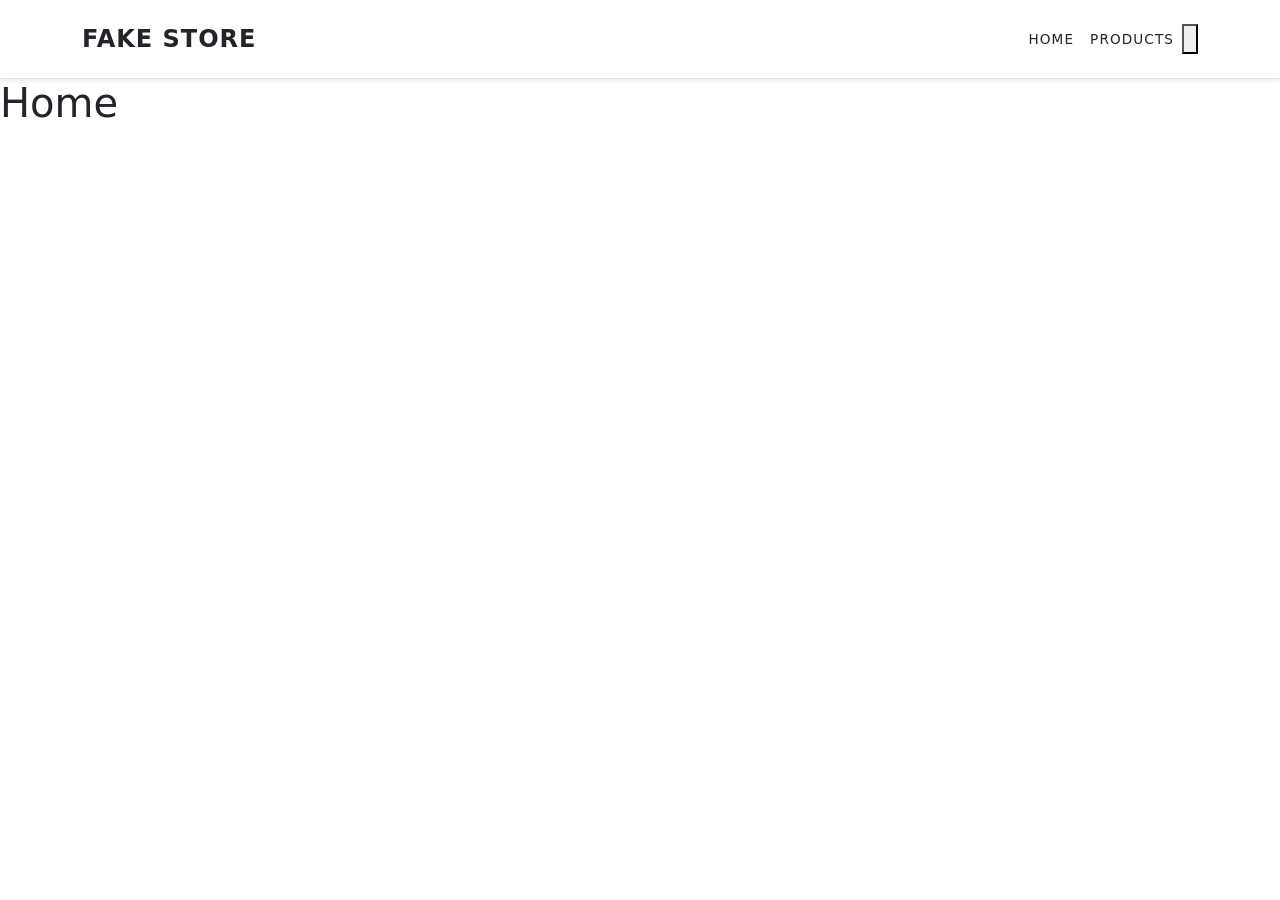
<file: index.html>
<!doctype html>
<html lang="en">
  <head>
    <meta charset="utf-8">
    <meta name="viewport" content="width=device-width, initial-scale=1">
    <title>Bootstrap demo</title>
    <link href="https://cdn.jsdelivr.net/npm/bootstrap@5.3.8/dist/css/bootstrap.min.css" rel="stylesheet" integrity="sha384-sRIl4kxILFvY47J16cr9ZwB07vP4J8+LH7qKQnuqkuIAvNWLzeN8tE5YBujZqJLB" crossorigin="anonymous">
    <link rel="stylesheet" href="/css/styles.css">
  </head>
  <body>
    <div id="navbar"></div>
    <h1>Home</h1>

    <script src="https://cdn.jsdelivr.net/npm/bootstrap@5.3.8/dist/js/bootstrap.bundle.min.js" integrity="sha384-FKyoEForCGlyvwx9Hj09JcYn3nv7wiPVlz7YYwJrWVcXK/BmnVDxM+D2scQbITxI" crossorigin="anonymous"></script>
    <script type="module" src="/js/main.js"></script>
  </body>
</html>
</file>
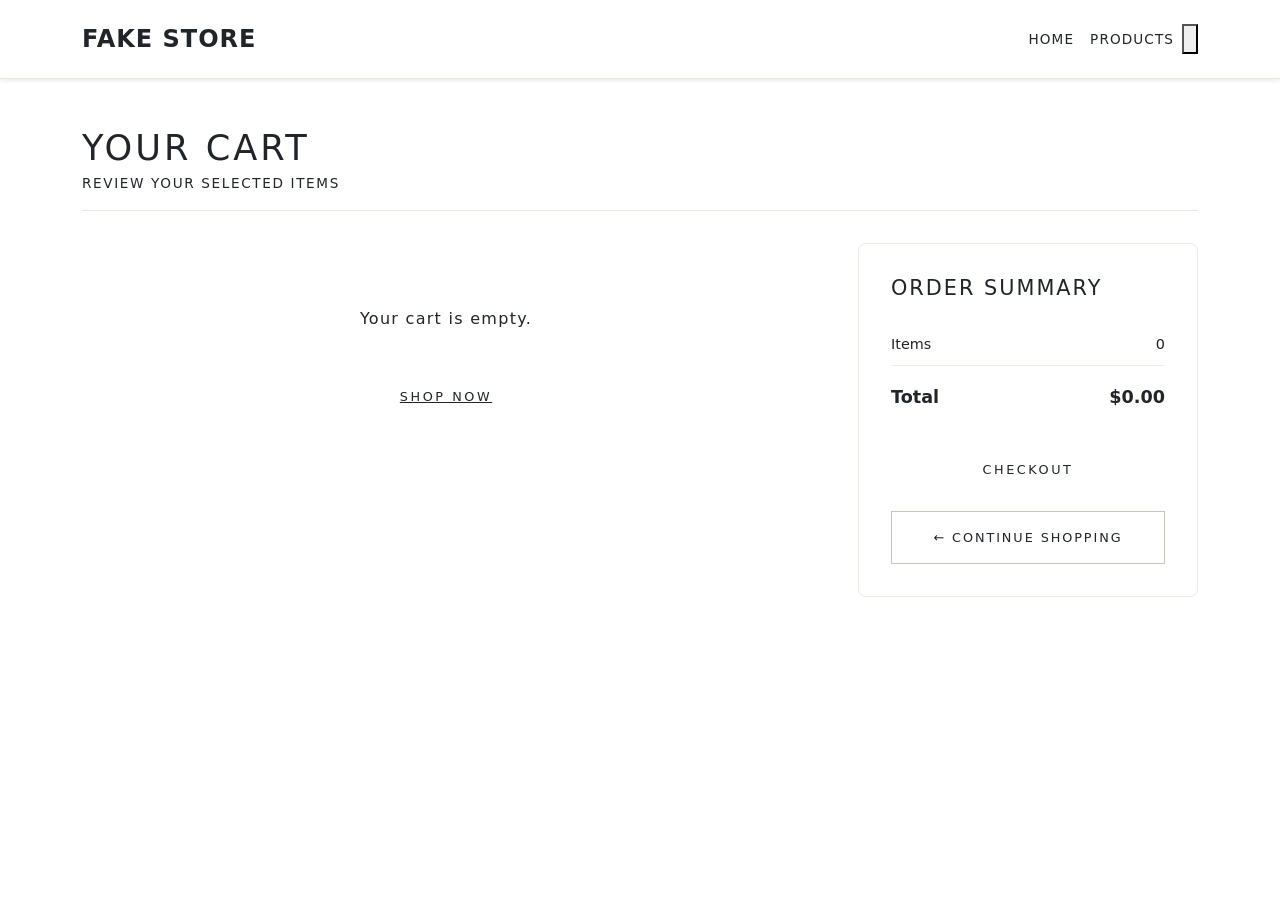
<file: views/cart.html>
<!doctype html>
<html lang="en">
  <head>
    <meta charset="utf-8">
    <meta name="viewport" content="width=device-width, initial-scale=1">
    <title>Cart</title>
    <link href="https://cdn.jsdelivr.net/npm/bootstrap@5.3.8/dist/css/bootstrap.min.css" rel="stylesheet" integrity="sha384-sRIl4kxILFvY47J16cr9ZwB07vP4J8+LH7qKQnuqkuIAvNWLzeN8tE5YBujZqJLB" crossorigin="anonymous">
    <link rel="stylesheet" href="/css/styles.css">
  </head>
  <body>
    <div id="navbar"></div>

    <div class="container py-5">
      <div class="products-page-header">
        <h1>Your Cart</h1>
        <p>Review your selected items</p>
      </div>

      <div class="row g-5">

        <!-- Cart Items -->
        <div class="col-lg-8">
          <div id="cart-items"></div>
        </div>

        <!-- Order Summary -->
        <div class="col-lg-4">
          <div class="cart-summary">
            <h2 class="cart-summary-title">Order Summary</h2>
            <div class="cart-summary-row">
              <span>Items</span>
              <span id="summary-count">0</span>
            </div>
            <div class="cart-summary-row cart-summary-total">
              <span>Total</span>
              <span id="summary-total">$0.00</span>
            </div>
            <button class="btn-checkout" id="btn-checkout">Checkout</button>
            <a href="/views/products.html" class="btn-back-to-products d-block text-center mt-3">← Continue Shopping</a>
          </div>
        </div>

      </div>
    </div>

    <script src="https://cdn.jsdelivr.net/npm/bootstrap@5.3.8/dist/js/bootstrap.bundle.min.js" integrity="sha384-FKyoEForCGlyvwx9Hj09JcYn3nv7wiPVlz7YYwJrWVcXK/BmnVDxM+D2scQbITxI" crossorigin="anonymous"></script>
    <script type="module" src="/js/main.js"></script>
    <script type="module" src="/js/pages/cartPage.js"></script>
  </body>
</html>
</file>
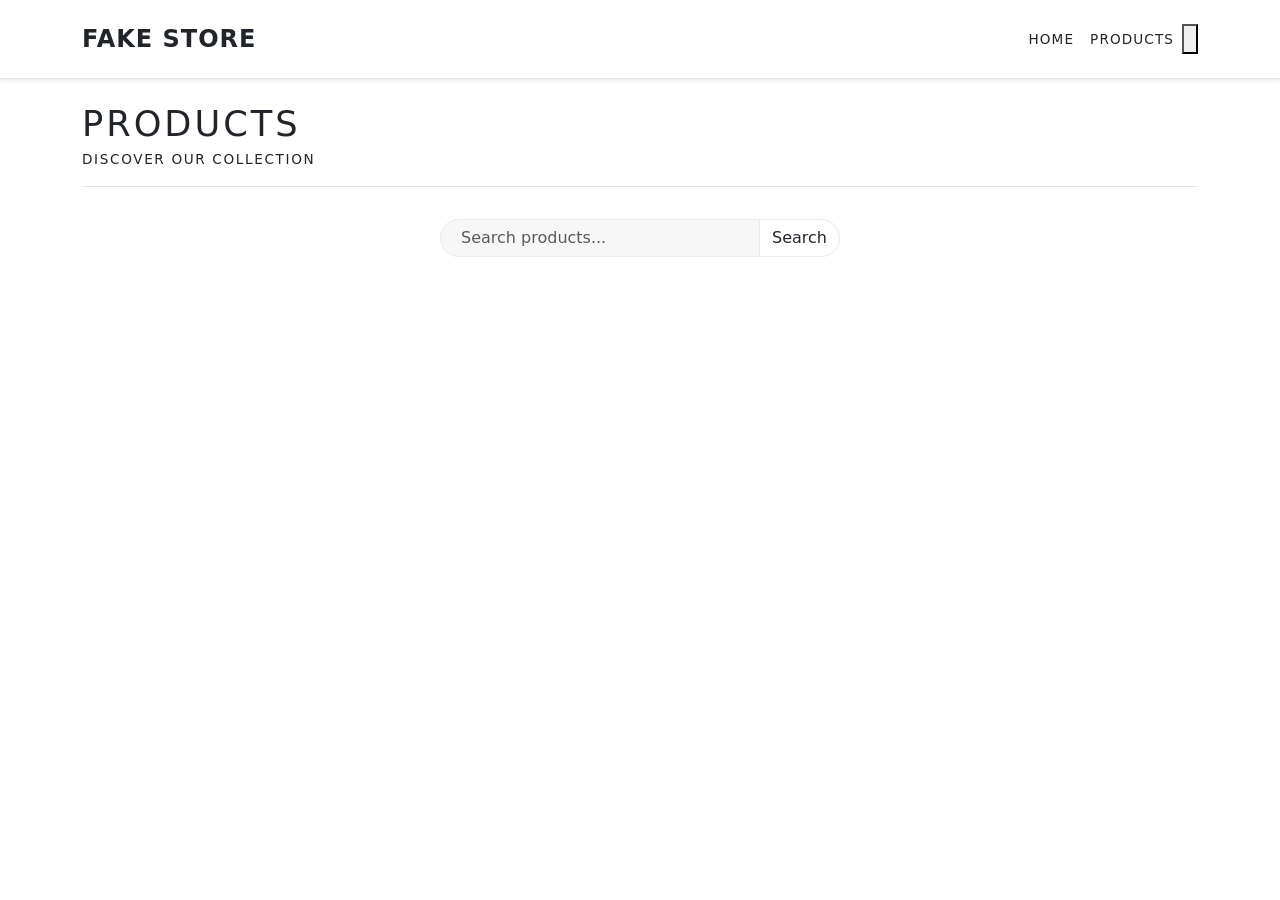
<file: views/product-detail.html>
<!doctype html>
<html lang="en">
  <head>
    <meta charset="utf-8">
    <meta name="viewport" content="width=device-width, initial-scale=1">
    <title>Product Detail</title>
    <link href="https://cdn.jsdelivr.net/npm/bootstrap@5.3.8/dist/css/bootstrap.min.css" rel="stylesheet" integrity="sha384-sRIl4kxILFvY47J16cr9ZwB07vP4J8+LH7qKQnuqkuIAvNWLzeN8tE5YBujZqJLB" crossorigin="anonymous">
    <link rel="stylesheet" href="/css/styles.css">
  </head>
  <body>
    <div id="navbar"></div>

    <div class="container py-5">

      <!-- Breadcrumb -->
      <nav aria-label="breadcrumb" class="mb-4">
        <ol class="breadcrumb product-detail-breadcrumb">
          <li class="breadcrumb-item"><a href="/">Home</a></li>
          <li class="breadcrumb-item"><a href="/views/products.html">Products</a></li>
          <li class="breadcrumb-item active" id="breadcrumb-product-name">Loading...</li>
        </ol>
      </nav>

      <!-- Product Detail -->
      <div class="row g-5" id="product-detail">

        <!-- Image -->
        <div class="col-md-5">
          <div class="product-detail-img-wrapper">
            <img id="product-detail-img" src="" alt="" class="product-detail-img">
          </div>
        </div>

        <!-- Info -->
        <div class="col-md-7 d-flex flex-column justify-content-center">
          <p class="product-detail-category" id="product-detail-category"></p>
          <h1 class="product-detail-title" id="product-detail-title"></h1>
          <div class="product-detail-rating" id="product-detail-rating"></div>
          <p class="product-detail-price" id="product-detail-price"></p>
          <p class="product-detail-description" id="product-detail-description"></p>
          <div class="d-flex gap-3 align-items-center flex-wrap">
            <button class="btn-add-to-cart" id="btn-add-to-cart">Add to Cart</button>
            <a href="/views/products.html" class="btn-back-to-products">← Back to Products</a>
          </div>
        </div>

      </div>

      <!-- Recommendations -->
      <section class="recommendations-section">
        <div class="recommendations-header">
          <h2 class="recommendations-title">You may also like</h2>
        </div>
        <div class="row row-cols-2 row-cols-md-4 g-4" id="recommendations-list"></div>
      </section>

    </div>

    <script src="https://cdn.jsdelivr.net/npm/bootstrap@5.3.8/dist/js/bootstrap.bundle.min.js" integrity="sha384-FKyoEForCGlyvwx9Hj09JcYn3nv7wiPVlz7YYwJrWVcXK/BmnVDxM+D2scQbITxI" crossorigin="anonymous"></script>
    <script type="module" src="/js/main.js"></script>
    <script type="module" src="/js/pages/productsDetailPage.js"></script>
  </body>
</html>
</file>
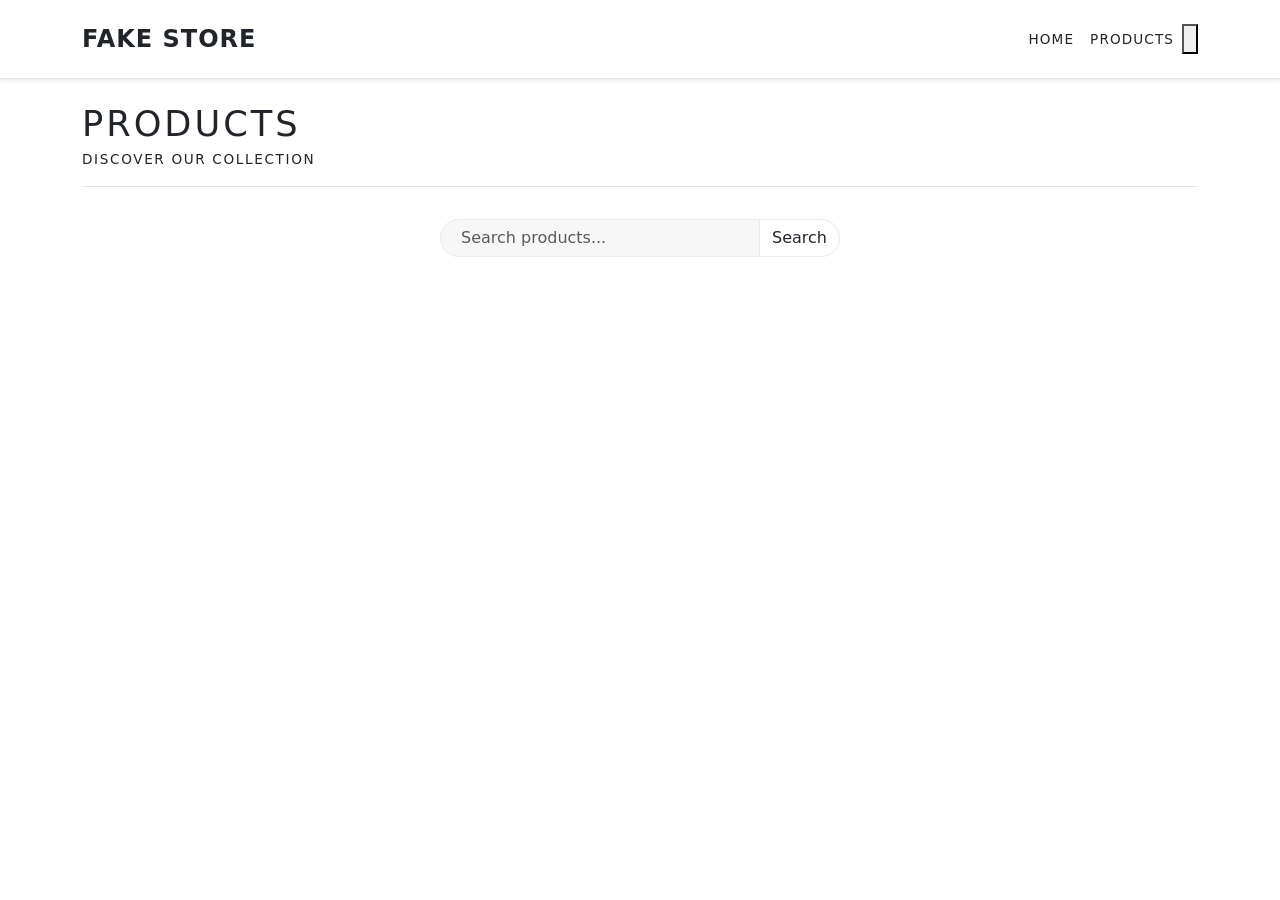
<file: views/products.html>
<!doctype html>
<html lang="en">
  <head>
    <meta charset="utf-8">
    <meta name="viewport" content="width=device-width, initial-scale=1">
    <title>Products</title>    
    <link href="https://cdn.jsdelivr.net/npm/bootstrap@5.3.8/dist/css/bootstrap.min.css" rel="stylesheet" integrity="sha384-sRIl4kxILFvY47J16cr9ZwB07vP4J8+LH7qKQnuqkuIAvNWLzeN8tE5YBujZqJLB" crossorigin="anonymous">
    <link rel="stylesheet" href="/css/styles.css">
  </head>
  <body>
    <div id="navbar"></div>
    <div class="container py-4">
      <div class="products-page-header">
        <h1>Products</h1>
        <p>Discover our collection</p>
      </div>
      <form id="search-form" class="mb-4" autocomplete="off">
        <div class="input-group">
          <input type="search" id="search-input" class="form-control" placeholder="Search products..." aria-label="Search products">
          <button class="btn btn-outline-secondary" type="submit">
            <span class="bi bi-search"></span> Search
          </button>
        </div>
      </form>
      <div id="products-list" class="row row-cols-1 row-cols-md-4 row-cols-lg-5 g-4"></div>
    </div>
    <div id="footer"></div>
    <script src="https://cdn.jsdelivr.net/npm/bootstrap@5.3.8/dist/js/bootstrap.bundle.min.js" integrity="sha384-FKyoEForCGlyvwx9Hj09JcYn3nv7wiPVlz7YYwJrWVcXK/BmnVDxM+D2scQbITxI" crossorigin="anonymous"></script>
    <script type="module" src="/js/main.js"></script>
    <script type="module" src="/js/pages/productsPage.js"></script>
  </body>
</html>
</file>
<file: css/styles.css>
/* Styles is a file to link all CSS files to the project */
@import url('/css/base.css');
@import url('/css/components.css');
@import url('/css/pages.css');
</file>
